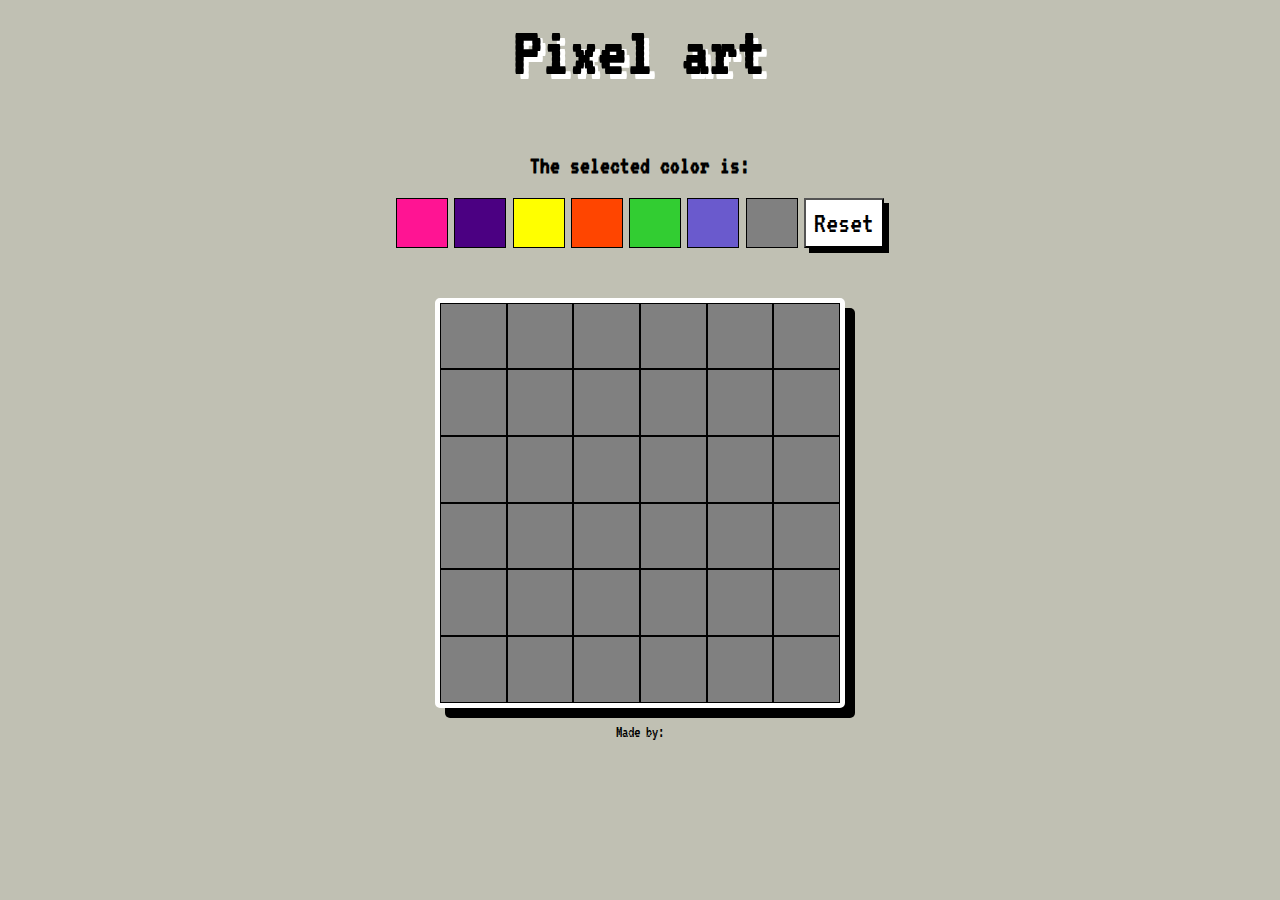
<file: gridpaint.html>
<!DOCTYPE html>
<html>
  <head>
    <title>Etch a Sketch</title>

    <link rel="stylesheet" href="style.css" />
    <link
      rel="stylesheet"
      href="https://fonts.googleapis.com/css?family=VT323"
    />
    <meta name="viewport" content="width=device-width, initial-scale=1.0" />
  </head>
  <body>
    <h1 id="title">Pixel art</h1>
    <h2 id="select">
      The selected color is: <strong id="selected-color"></strong>
    </h2>

    <div class="container-colors">
      <div class="color pink" id="pink"></div>
      <div class="color purple" id="purple"></div>
      <div class="color yellow" id="yellow"></div>
      <div class="color orange" id="orange"></div>
      <div class="color green" id="green"></div>
      <div class="color blue" id="blue"></div>
      <div class="color gray" id="gray"></div>
      <div class="btns">
        <button id="reset">Reset</button>
      </div>
    </div>
    <div class="grid">
      <div class="cell" id="0"></div>
      <div class="cell" id="1"></div>
      <div class="cell" id="2"></div>
      <div class="cell" id="3"></div>
      <div class="cell" id="4"></div>
      <div class="cell" id="5"></div>
      <div class="cell" id="6"></div>
      <div class="cell" id="7"></div>
      <div class="cell" id="8"></div>
      <div class="cell" id="9"></div>
      <div class="cell" id="10"></div>
      <div class="cell" id="11"></div>
      <div class="cell" id="12"></div>
      <div class="cell" id="13"></div>
      <div class="cell" id="14"></div>
      <div class="cell" id="15"></div>
      <div class="cell" id="16"></div>
      <div class="cell" id="17"></div>
      <div class="cell" id="18"></div>
      <div class="cell" id="19"></div>
      <div class="cell" id="20"></div>
      <div class="cell" id="21"></div>
      <div class="cell" id="22"></div>
      <div class="cell" id="23"></div>
      <div class="cell" id="24"></div>
      <div class="cell" id="25"></div>
      <div class="cell" id="26"></div>
      <div class="cell" id="27"></div>
      <div class="cell" id="28"></div>
      <div class="cell" id="29"></div>
      <div class="cell" id="30"></div>
      <div class="cell" id="31"></div>
      <div class="cell" id="32"></div>
      <div class="cell" id="33"></div>
      <div class="cell" id="34"></div>
      <div class="cell" id="35"></div>
    </div>
    <footer><p>Made by:</p></footer>
  </body>
  <script src="Eventos.js"></script>
</html>
</file>
<file: style.css>
* {
  font-family: "VT323", monospace;
}

body {
  display: flex;
  justify-content: center;
  align-items: center;
  flex-direction: column;
  background-color: rgb(192, 192, 179);
  margin-top: -30px;
}

.container-colors {
  display: inline-flex;
  width: 500px;
  height: 50px;
  justify-content: space-evenly;
}

div.color {
  border: 1px solid black;
  width: 50px;
}

h1 {
  font-size: 70px;
  color: black;
  text-shadow: 5px 5px white;
}

#select {
  color: black;
}

.pink {
  background-color: deeppink;
}

.purple {
  background-color: indigo;
}

.yellow {
  background-color: yellow;
}

.green {
  background-color: limegreen;
}

.orange {
  background-color: orangered;
}

.blue {
  background-color: slateblue;
}

.gray {
  background-color: gray;
}

#reset {
  height: 50px;
  width: 80px;
  font-size: 30px;
  background-color: white;
  box-shadow: 5px 5px;
}

.grid {
  margin-top: 50px;
  display: inline-grid;
  grid-template-columns: repeat(6, 2fr);
  grid-template-rows: repeat(6, 2fr);
  border: 5px solid white;
  border-radius: 5px;
  height: 400px;
  width: 400px;
  background-color: gray;
  box-shadow: 10px 10px;
}

.cell {
  border: 1px solid black;
}
</file>
